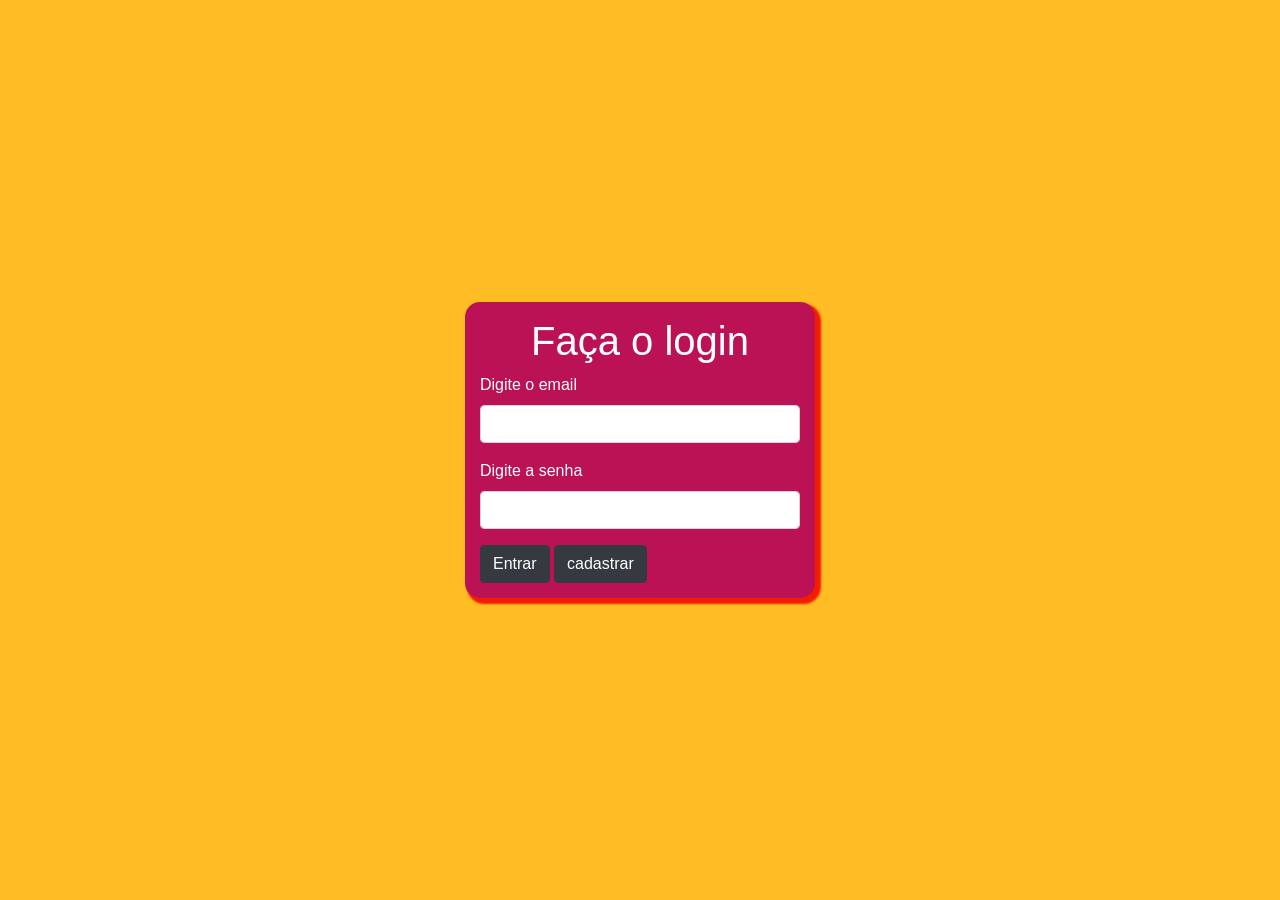
<file: sistemaescola/index.html>
<!DOCTYPE html>
<html lang="pt-BR">
<head>
    <meta charset="UTF-8">
    <title>Login escolar</title>


        <link rel="stylesheet" href="css/bootstrap.min.css">
    <link rel="stylesheet" href="css/main.css">
</head>



<body>

<form action="index_alunos.php" method="post">
<div class="main">
    <div class="frmlogin">
        <h1 class="text-center">Faça o login</h1>

        <form action="cadalunos.php" method="post">


            <div class="form-group">
    <label for="email">Digite o email </label><br>
    <input class="form-control" type="email"   id="email" name="EMAIL"   required  >  </div>


            <div class="form-group">
    <label for="senha">Digite a senha </label><br>
    <input class="form-control" type="password"  id="senha" name="SENHA" required  >  </div>

     <button  class="btn btn-dark" type="submit" name="Entrar">Entrar</button>
     <a  class="btn btn-dark " href="cadalunos.php">cadastrar</a>



</form>

        </div>

</div>
</form>
</body>
</html>
</file>
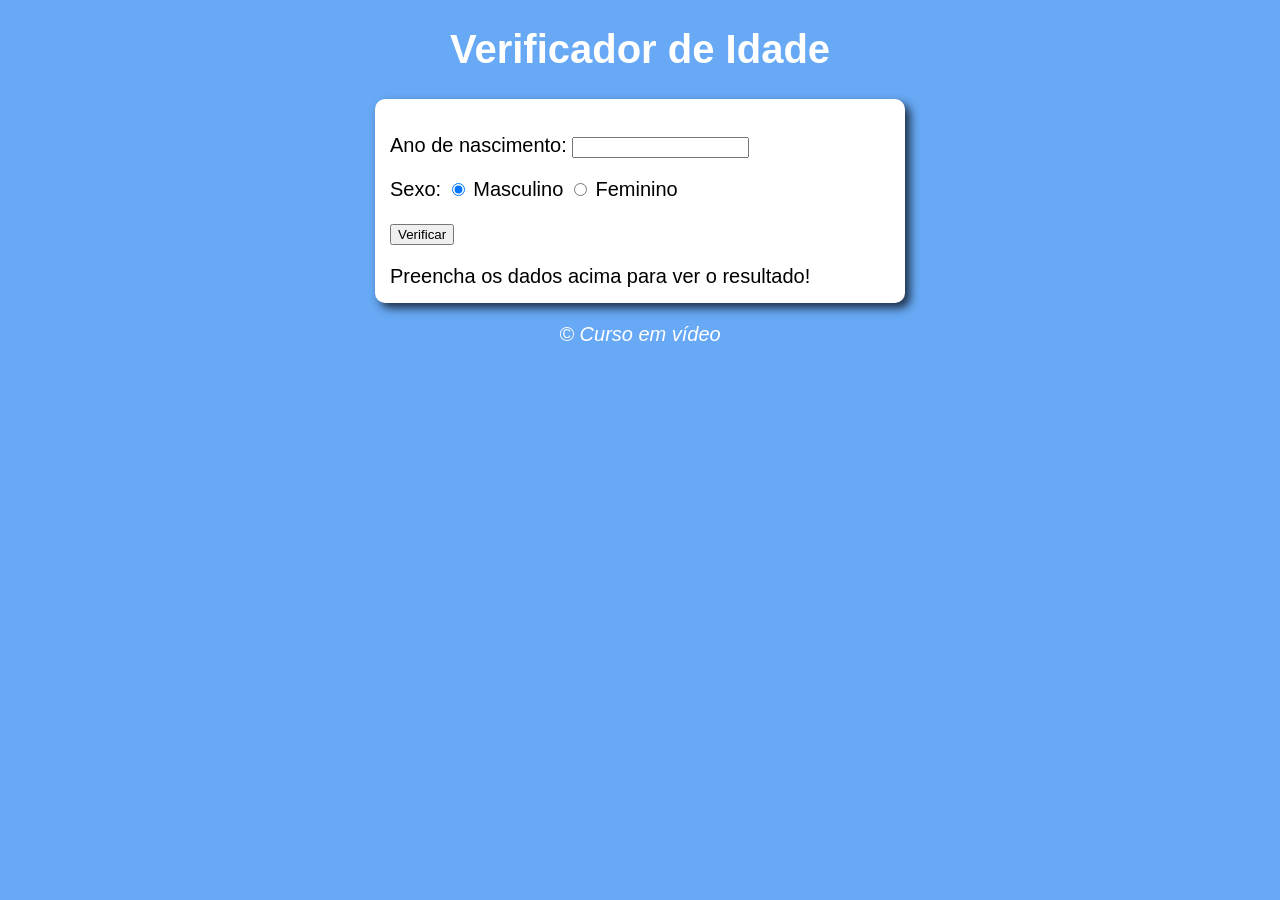
<file: ex015/modelo.html>
<!DOCTYPE html>
<html lang="pt-BR">
<head>
    <meta charset="UTF-8">
    <meta name="viewport" content="width=device-width, initial-scale=1.0">
    <title>Verificador de Idade</title>
    <link rel="stylesheet" href="estilo.css">


</head>
<body>
    <header>
        <h1>Verificador de Idade</h1>
    </header>
    
    <section>
        <div>
           <p>Ano de nascimento:
               <input type="number" name="txtano" id="txtano" >
           </p>
           <p>Sexo:
               <input type="radio" name="radsex" id="mas" checked>
               <label for="mas">Masculino</label>
               <input type="radio" name="radsex" id="fem">
               <label for="fem">Feminino</label>
           </p>
           <p>
               <input type="button" value="Verificar" onclick="verificar()">
           </p>
        </div>
        <div id="res">
                 Preencha os dados acima para ver o resultado!
        </div>
    </section>
    
    <footer>
        <p>&copy; Curso em vídeo</p>
    </footer>
        <script src="script.js"></script>
</body>
</html>
</file>
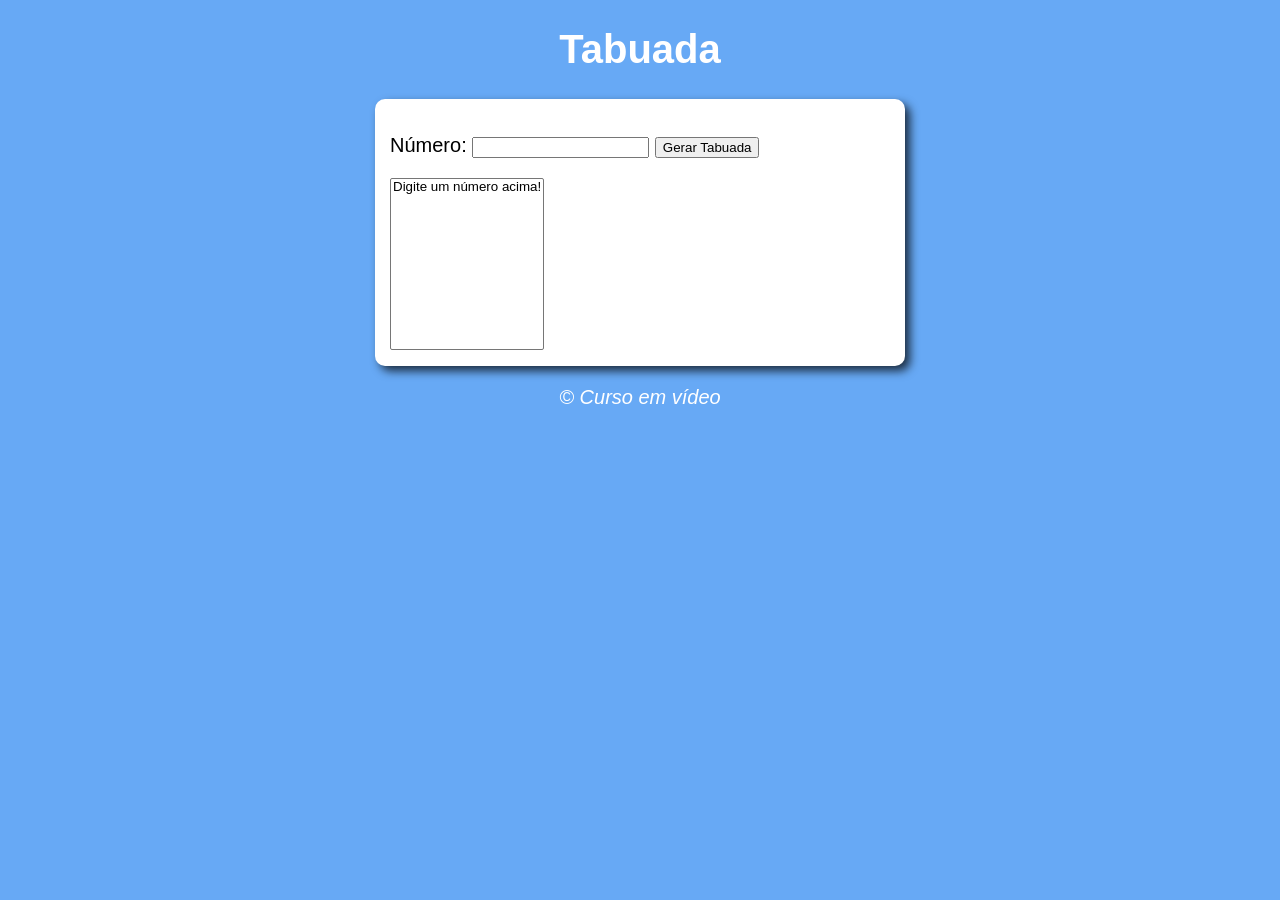
<file: ex17/modelo.html>
<!DOCTYPE html>
<html lang="pt-BR">
<head>
    <meta charset="UTF-8">
    <meta name="viewport" content="width=device-width, initial-scale=1.0">
    <title>Tabuada</title>
    <link rel="stylesheet" href="estilo.css">


</head>
<body>
    <header>
        <h1>Tabuada</h1>
    </header>
    
    <section>
        <div>
            <p>Número: <input type="number" name="num" id="txtn">
            <input type="button" value="Gerar Tabuada" onclick="tabuada()">
          
    </p>
        </div>
        <div>
            <select name="tabuada" id="seltab" size="10">
            <option>Digite um número acima!</option>
            </select>  
        </div>
    </section>
    
    <footer>
        <p>&copy; Curso em vídeo</p>
    </footer>
        <script src="script.js"></script>
</body>
</html>
</file>
<file: sistemaescola/css/main.css>
body{
    background-color: #000000;
    margin: 0 auto;
}

.main{
    display: flex;
    flex-direction: row;
    justify-content: center;
    align-items: center;
    width:100vw;
    height: 100vh;
    background-color: rgb(255, 189, 35);
}

.frmlogin{
    background-color: #bb1155;
    width: 350px;
    height: auto;
    padding: 15px;
    border-radius: 15px;
    box-shadow: 4px 4px 2px 2px #f41c00;
    color: white;
}

.al{
  color: white;
    margin-top: 10px;
}
</file>
<file: ex015/estilo.css>
body{
    background: rgb(103, 169, 245);
    font: normal 15pt Arial;
}
header{
    color: white;
    text-align: center;
}
section{
    background: white;
    border-radius: 10px;
    padding: 15px;
    width: 500px;
    margin: auto;
    box-shadow: 5px 5px 10px rgba(0, 0, 0, 0.733);
}
footer{
    color: white;
    text-align: center;
    font-style: italic;
}
</file>
<file: ex17/estilo.css>
body{
    background: rgb(103, 169, 245);
    font: normal 15pt Arial;
}
header{
    color: white;
    text-align: center;
}
section{
    background: white;
    border-radius: 10px;
    padding: 15px;
    width: 500px;
    margin: auto;
    box-shadow: 5px 5px 10px rgba(0, 0, 0, 0.733);
}
footer{
    color: white;
    text-align: center;
    font-style: italic;
}
</file>
